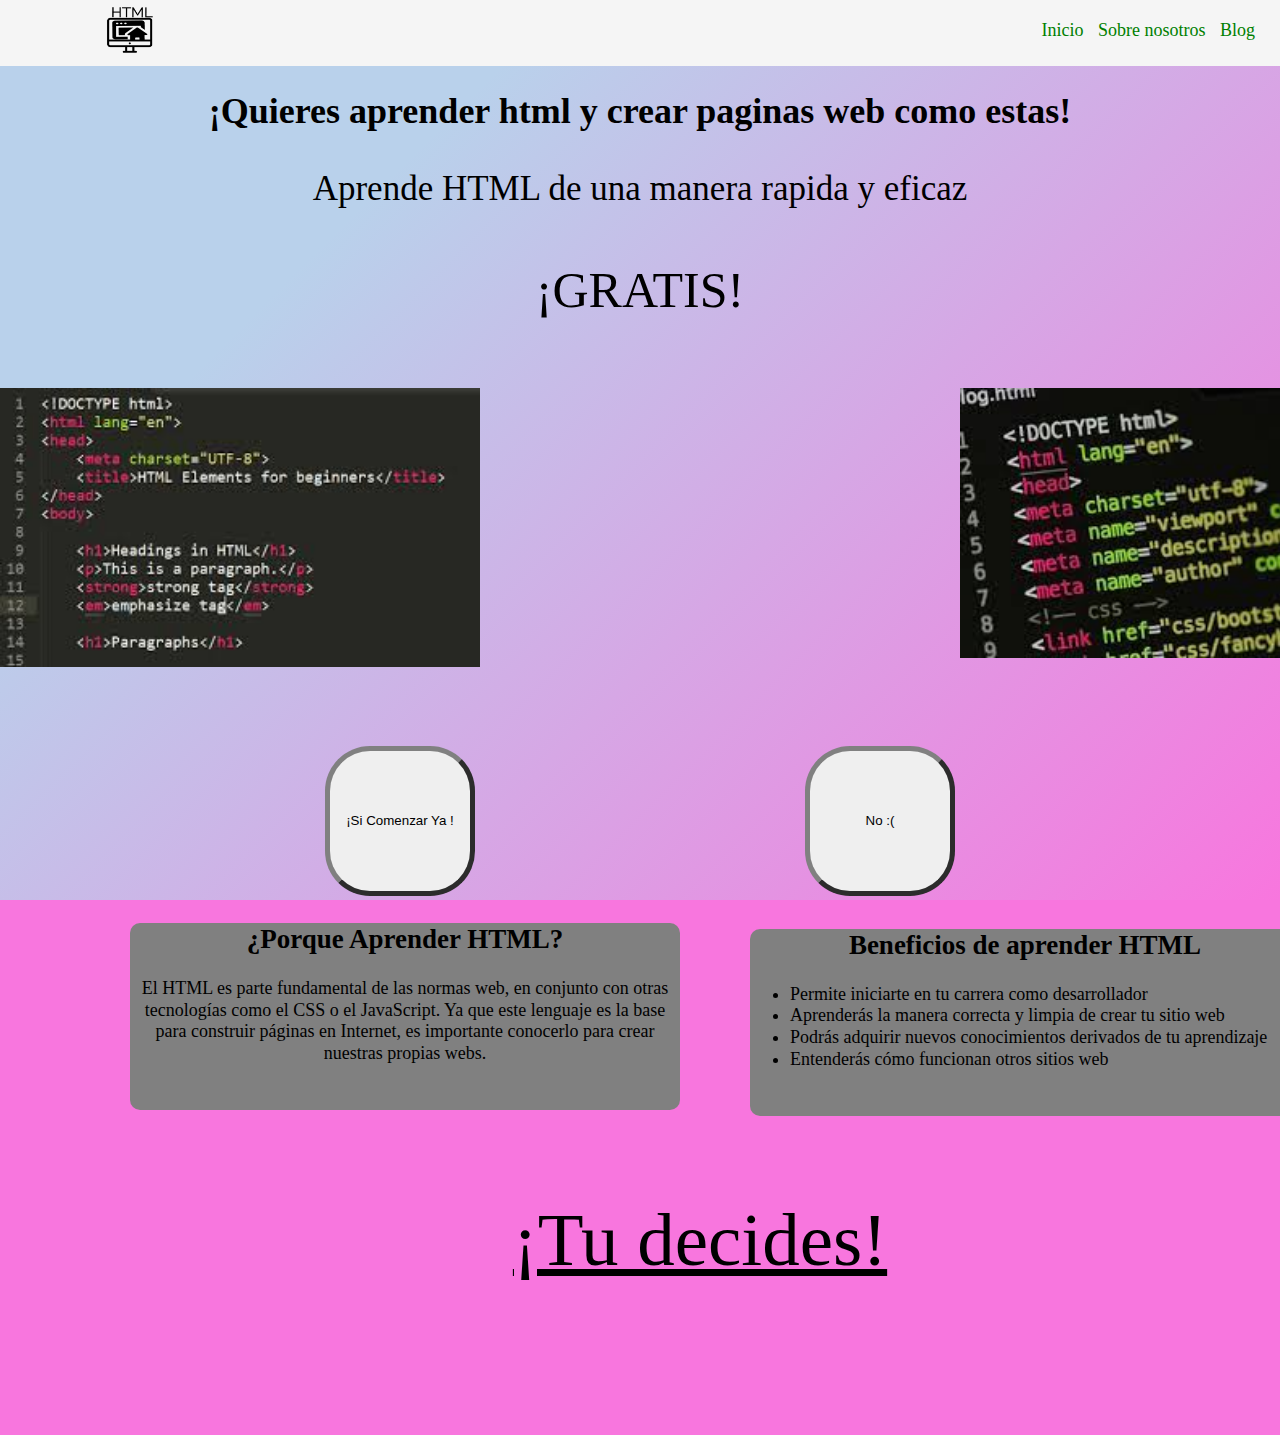
<file: index.html>
<!DOCTYPE html>
<html lang="en">
<head>
    <meta charset="UTF-8">
    <meta http-equiv="X-UA-Compatible" content="IE=edge">
    <meta name="viewport" content="width=device-width, initial-scale=1.0">
    <link rel="stylesheet" href="styles.css">
    <link rel="icon" href="images/Logo.png">
    <title>Aprende Html</title>
</head>
<body style="background-color: #f876de;
background-image: linear-gradient(315deg, #f876de 0%, #b9d1eb 74%);">
    <header style="background-color: whitesmoke;">
        <nav class="nav">
            <a href="index.html"><img src="images/Logo.png" width="50px" height="50px" style="position: relative; left: 100px;" ></a>
            <div class="header">
            <a href="index.html" style="color: green;">Inicio</a>
            <a href="#" style="color: green;">Sobre nosotros</a>
            <a href="https://aprendehtml-prototipo.blogspot.com/2021/05/metodologia-de-prototipo.html" style="color: green;">Blog</a>
            </div>
        </nav>
    </header>
    <center>
    <h1>¡Quieres aprender html y crear paginas web como estas!</h1>
    <p style="font-size: 35px;">Aprende HTML de una manera rapida y eficaz</p>
    <p style="font-size: 50px;">¡GRATIS!</p>
    </center>
    <div class="slider">
        <ul>
          <li><img src="images/code.jpg" alt=""></li>
          <li><img src="images/code1.jpg" alt=""></li>
          <li><img src="images/code2.png" alt=""></li>    
          <li><img src="images/code3.jpg" alt=""></li>  
        </ul>
    </div>

    <div class="in-bt">
      <a href="Comenzar.php">
      <input type="button" name="button1" value="¡Si Comenzar Ya !"> 
    </a>
    <a href="motivar.html" >
        <input type="button" name="button2" value="No :(" class="btnNo">
    </a>
    </div>
    <div class="info">
    <h2>¿Porque Aprender HTML?</h2>
    <p>El HTML es parte fundamental de las normas web, en conjunto con otras tecnologías como el CSS o el JavaScript. Ya que este lenguaje es la base para construir páginas en Internet, es importante conocerlo para crear nuestras propias webs.</p>
    <h4>&nbsp;</h4>
    </div>
    <div class="info2">
        <h2 align="center">Beneficios de aprender HTML</h2>
        <ul>
            <li>Permite iniciarte en tu carrera como desarrollador</li>
            <li>Aprenderás la manera correcta y limpia de crear tu sitio web</li>
            <li>Podrás adquirir nuevos conocimientos derivados de tu aprendizaje</li>
            <li>Entenderás cómo funcionan otros sitios web</li>
        </ul>
        <h4>&nbsp;</h4>
    </div>
    <div class="Mid" style="color: black; font-family:fantasy;">
       <u>¡Tu decides!</u> 
    </div>
    
</body>
</html>
</file>
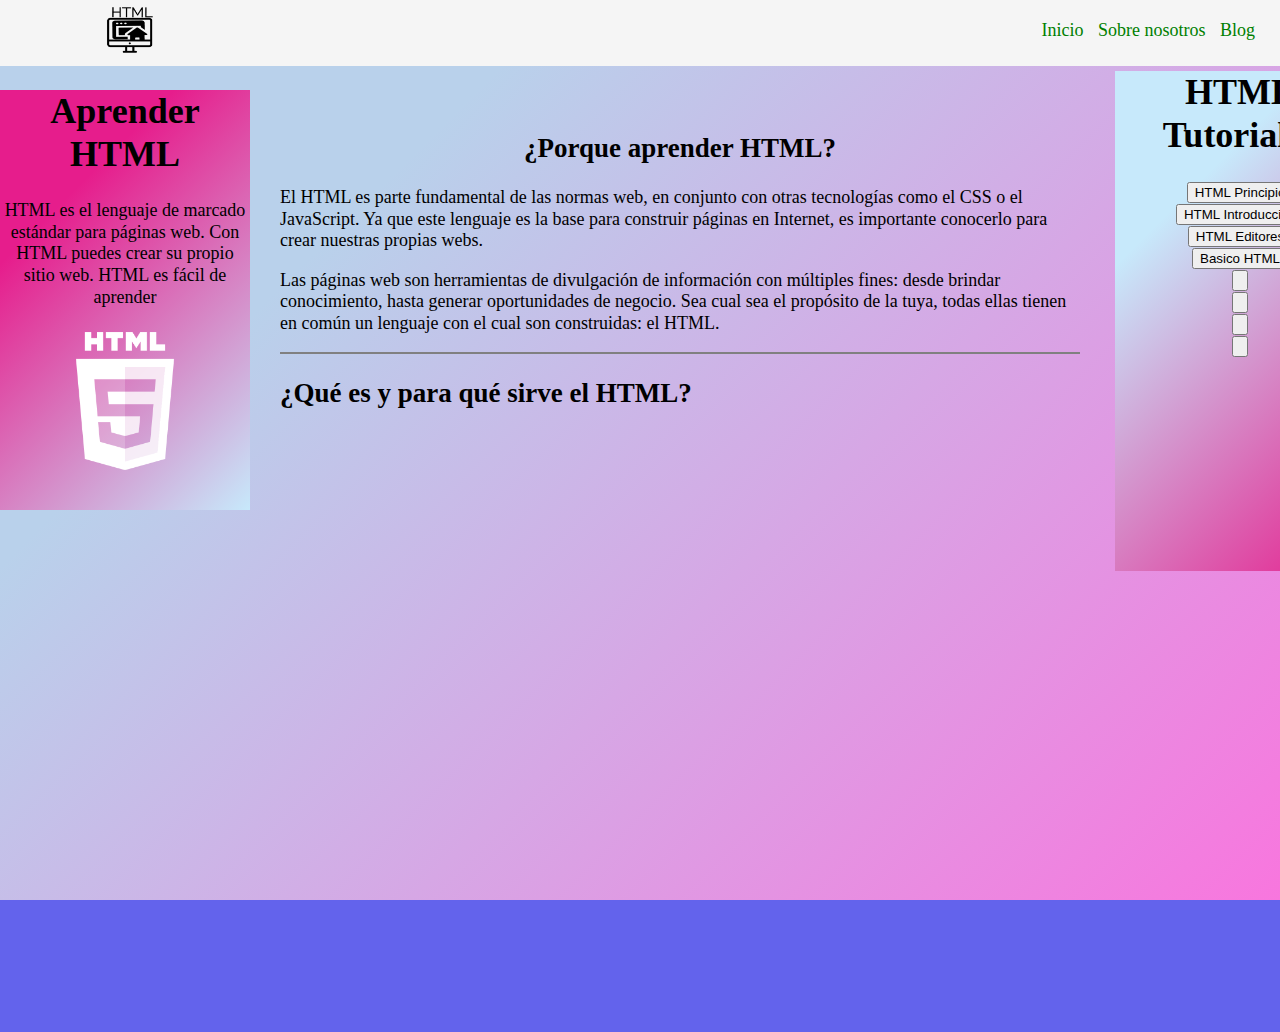
<file: motivar.html>
<!DOCTYPE html>
<html lang="en">
<head>
    <meta charset="UTF-8">
    <meta http-equiv="X-UA-Compatible" content="IE=edge">
    <meta name="viewport" content="width=device-width, initial-scale=1.0">
    <link rel="stylesheet" href="ComStyles.css">
    <link rel="stylesheet" href="header.css">
    <link rel="icon" href="images/Logo.png">
    <title>Motivar</title>
</head>
<body>
    <header style="background-color: whitesmoke;">
        <nav class="nav">
            <a href="index.html"><img src="images/Logo.png" width="50px" height="50px" style="position: relative; left: 100px;" ></a>
            <div class="header">
            <a href="index.html" style="color: green;">Inicio</a>
            <a href="#" style="color: green;">Sobre nosotros</a>
            <a href="https://aprendehtml-prototipo.blogspot.com/2021/05/metodologia-de-prototipo.html" style="color: green;">Blog</a>
            </div>
        </nav>
    </header>
    <div class="top">
        <h1>Aprender HTML</h1>
        <p>HTML es el lenguaje de marcado estándar para páginas web. Con HTML puedes crear su propio sitio web. HTML es fácil de aprender</p>
        <img src="images/htmllogo.png">
        <div class="infRight">
            <h1>HTML Tutoriales</h1>
            <a href="Comenzar.php"><input type="button" value="HTML Principio"></a><br>
            <a href="intro.php"><input type="button" value="HTML Introduccion"></a><br>
            <a href="Editors.php"><input type="button" value="HTML Editores"></a><br>
            <a href="Basic.php"><input type="button" value="Basico HTML"></a><br>
            <input type="button" value=""><br>
            <input type="button" value=""><br>
            <input type="button" value=""><br>
            <input type="button" value=""><br>
        </div>
    </div>
    <div style="background-color: transparent; position: relative; left: 280px; bottom: 400px; width: 800px; height: 500px;">
        <center>
            <h2>¿Porque aprender HTML?</h2>
        </center>
        <p>El HTML es parte fundamental de las normas web, en conjunto con otras tecnologías como el CSS o el JavaScript. Ya que este lenguaje es la base para construir páginas en Internet, es importante conocerlo para crear nuestras propias webs.</p>
        <p>Las páginas web son herramientas de divulgación de información con múltiples fines: desde brindar conocimiento, hasta generar oportunidades de negocio. Sea cual sea el propósito de la tuya, todas ellas tienen en común un lenguaje con el cual son construidas: el HTML.</p>
    <hr style="height:2px;border-width:0;color:gray;background-color:gray">
        <h2>¿Qué es y para qué sirve el HTML?</h2>
    </div>
</body>
</html>
</file>
<file: styles.css>
html {
    font-size: 100%;
    box-sizing: border-box;
}
body {
    padding: 0;
    margin: 0;
    line-height: 1.2;
    font-size: 18px;
   background-attachment: fixed;
    background-repeat: no-repeat;
    background-size: cover;
    font-family: cursive;
    
}

.nav {
    display: flex;
    justify-content: space-between;
    background-color: transparent;
}

.header {
    padding: 10px;
    margin: 10px;
    
}
a {
    padding: 5px;
    justify-content: space-between;
    position: relative;
   
    text-decoration: none;
}
a:hover { 
  color: tomato;
}

.in-bt {
background-color: transparent;
position: relative; 
display: flex;
justify-content: space-evenly;
}
input {
    width: 150px;
    height: 150px;
    border-radius: 30%;
    border: 5px;
    border-style: outset;
    border-color: gray;
}
input:hover {
    background-color: greenyellow;
}
.btnNo:hover {
    background-color: tomato;
}
.info {
    background-color: gray;
    border-radius: 10px;
    height: 170spx;
    width: 550px;
    position: relative;
    text-align: center;
    left: 130px;
}
.info2 {
    background-color: gray;
    border-radius: 10px;
    height: 170spx;
    width: 550px;
    position: relative;
    left: 750px;
    bottom: 205px;
}
.Mid {
    text-align: center;
    position: relative;
    background-color: transparent;
    border-radius: 10px;
    height: 10spx;
    width: 500px;
    left: 450px;
    font-size: 75px;
    bottom: 150px;
    color: black;
}
.slider {
    width: 100%;
    margin: auto;
    overflow: hidden;
}
.slider ul {
    display: flex;
    padding: 0;
    width: 300%;
    animation: cambio 12s infinite alternate linear;
}

.slider li {
    width: 100%;
    list-style: none;
}
.slider img {
    width: 50%;
}
@keyframes cambio {
    0% { margin-left: 0; }
    20% { margin-left: -100; }
    70% { margin-left: -200%; }
    75% { margin-left: -100%; }
    100% { margin-left: 0%; }
}
</file>
<file: ComStyles.css>
body{
    background-color: #f876de;
background-image: linear-gradient(315deg, #f876de 0%, #b9d1eb 74%);
}

.top {
    position: relative;
    width: 250px;
    height: 420px;
    text-align: center;
    background-color: #c7e9fb;
background-image: linear-gradient(315deg, #c7e9fb 0%, #e61d8c 74%);

}
.top img {
    width: 150px;
    height: 150px;
}
.infRight {
    position: relative;
    width: 250px;
    height: 500px;
    background-color: #c7e9fb;
background-image: linear-gradient(315deg, #e61d8c 0%, #c7e9fb  74%);

    text-align: center;
    left: 1115px;
    bottom: 435px;
}
.tester {
    position: absolute;
    width: 820px;
    height: 1050px;
    top: 150px;
    background-color: #d3d3d3;
background-image: linear-gradient(315deg, #d3d3d3 0%, #ee5253 74%);

    text-align: center;
    left: 275px;
    bottom: 0px;
}
/*
.tester-2 {
    position: relative;
    width: 820px;
    height: 550px;
    background-color: cadetblue;
    text-align: center;
    left: 275px;
    bottom: 0px;
}
*/
.codebox {
    position: relative;
    width: 820px;
    height: 350px;
    background-color: gray;
    left: 0px;
    top: 0;
    text-align: justify;
    text-transform: uppercase;
    font-weight: bold;
    color: rgba(94, 250, 32, 0.966);
}
.code {
    position: relative;
    width: 770px;
    height: 290px;
    background-color: black;
    left: 25px;
    top: 0;
    font-size: 12px;
    color: red;
}
textarea {
    font-size: 16px;
    right: 0px;
    border: none; 
    background-color: black; 
    width: 600px; 
    height: 260px; 
    color:red; 
    position:relative; 
    top: 10px;
    resize: none;
}
.btnEjm  {
    width: 250px;
    height: 60px;
    border-radius: 10px;
    position: relative; 
    right: 265px;
    background-color: #8ae9b3;
background-image: linear-gradient(315deg, #8ae9b3 0%, #c8d6e5 74%);
    
    color: midnightblue;
    font-size: 20px;
    font-weight: bold;
}
input:hover {
    opacity: 0.8;
}

.txt {
    color: white;
}
.BtnEn {
    width: 250px;
    height: 60px;
    border-radius: 10px;
    position: relative; 
    top: 720px;
    bottom: 500px;
    background-color: #8ae9b3;
background-image: linear-gradient(315deg, #8ae9b3 0%, #c8d6e5 74%);
    color: midnightblue;
    font-size: 20px;
    font-weight: bold;
    z-index: 1;
}
.Btn-02 {
    width: 250px;
    height: 60px;
    border-radius: 10px;
    position: relative; 
    top: 125px;
    bottom: 500px;
    background-color: #8ae9b3;
background-image: linear-gradient(315deg, #8ae9b3 0%, #c8d6e5 74%);
    color: midnightblue;
    font-size: 20px;
    font-weight: bold;
    z-index: 1;
}
.new { 
    position: absolute;
    bottom: 500px;
    background-color: transparent;
    width: 100px;
    height: 100px;
}
.btn-mn {
    width: 250px;
    height: 60px;
    border-radius: 10px;
    position: relative; 
    color: midnightblue;
    font-size: 20px;
    font-weight: bold;
    background-color: #c7e9fb;
    background-image: linear-gradient(315deg, #c7e9fb 0%, #e61d8c 74%);
}
</file>
<file: header.css>
html {
    font-size: 100%;
    box-sizing:unset;
}
body {
    padding: 0;
    margin: 0;
    line-height: 1.2;
    font-size: 18px;
   /* background-image: linear-gradient(180deg, red,orange,purple);
   */
   background-color: rgb(99, 99, 236);
   background-attachment: fixed;
    background-repeat: no-repeat;
    background-size: cover;
    font-family: cursive;
    
}

.nav {
    display: flex;
    justify-content: space-between;
    background-color: transparent;
}

.header {
    padding: 10px;
    margin: 10px;
    
}
a {
    padding: 5px;
    justify-content: space-between;
    position: relative;
   
    text-decoration: none;
}
a:hover { 
  color: tomato;
}
</file>
